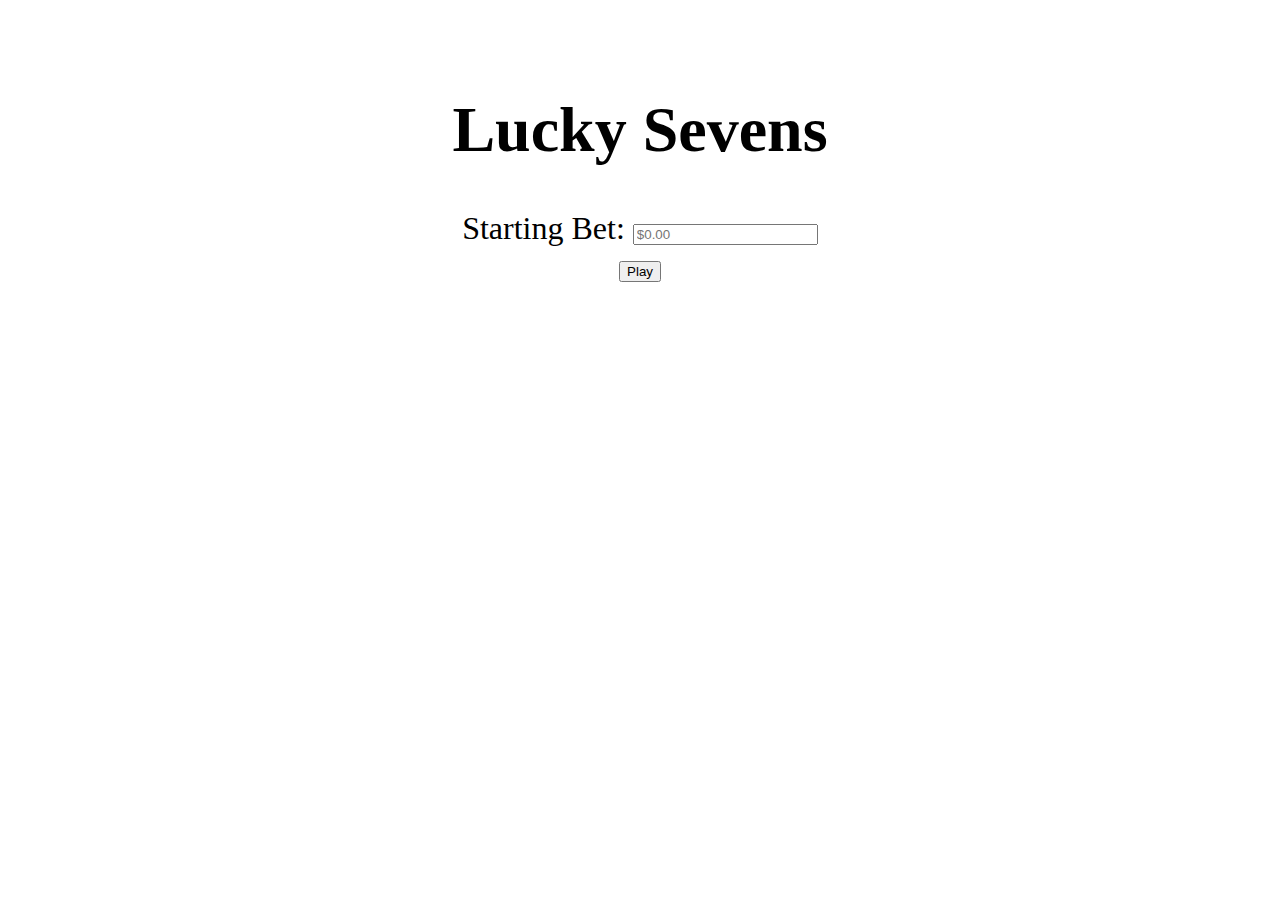
<file: LuckySevens2/luckySevens2.html>
<!DOCTYPE html>
<html>
    <head>
        <title>Lucky Sevens</title>
        <script type="text/javascript" src="script/luckySevens2.js"></script>
        <style type="text/css">
            h1, span, button {
                font-family: "Comic Sans MS";
            }
            h1 {
                padding-top: 50px;
                font-size: 4em;
            }
            form {
                font-size: 2em;
            }
            button {
                font-size: .8em;
            }
            table {
                font-family: "Comic Sans MS";
                text-align: left;
            }
            .hidden{
                display: none;
            }
            .unhidden{
                display: block;
            }
            tr:nth-child(odd) {
                background-color: lightgray;
            }
            table, tr, th, td {
                border-style: solid;
                border-color: black;
                
            }
        </style>
    </head>
    <body>
        <div id="game" style="text-align: center">
            <h1>Lucky Sevens</h1>
            <form onsubmit="play(); return false">
                <span>Starting Bet:
                    <input type="number" name="Starting Bet" id="bet" placeholder="$0.00" /></span>
                <br/>
                <input type="submit"  id="playButton" value="Play" />
            </form>
        </div>
        
        <div class="hidden" id="resultsTable">
            <table>
                <caption><h2>Results</h2></caption>
                <tr>
                    <th>Starting Bet</th>
                    <th id="resultBet"></th>
                </tr>
                <tr>
                    <td>Total Rolls Before Going Broke</td>
                    <td id="resultRollCounter"></td>
                </tr>
                <tr>
                    <td>Highest Amount Won</td>
                    <td id="resultMaxMoney"></td>
                </tr>
                <tr>
                    <td>Roll Count at Highest Amount Won</td>
                    <td id="resultMaxMoneyRoll"></td>
                </tr>
            </table>
        </div>
    </body>
    <script src="https://code.jquery.com/jquery-3.4.1.slim.min.js" integrity="sha384-J6qa4849blE2+poT4WnyKhv5vZF5SrPo0iEjwBvKU7imGFAV0wwj1yYfoRSJoZ+n" crossorigin="anonymous"></script>
    <script src="https://cdn.jsdelivr.net/npm/popper.js@1.16.0/dist/umd/popper.min.js" integrity="sha384-Q6E9RHvbIyZFJoft+2mJbHaEWldlvI9IOYy5n3zV9zzTtmI3UksdQRVvoxMfooAo" crossorigin="anonymous"></script>
<script src="https://stackpath.bootstrapcdn.com/bootstrap/4.4.1/js/bootstrap.min.js" integrity="sha384-wfSDF2E50Y2D1uUdj0O3uMBJnjuUD4Ih7YwaYd1iqfktj0Uod8GCExl3Og8ifwB6" crossorigin="anonymous"></script>

</html>
</file>
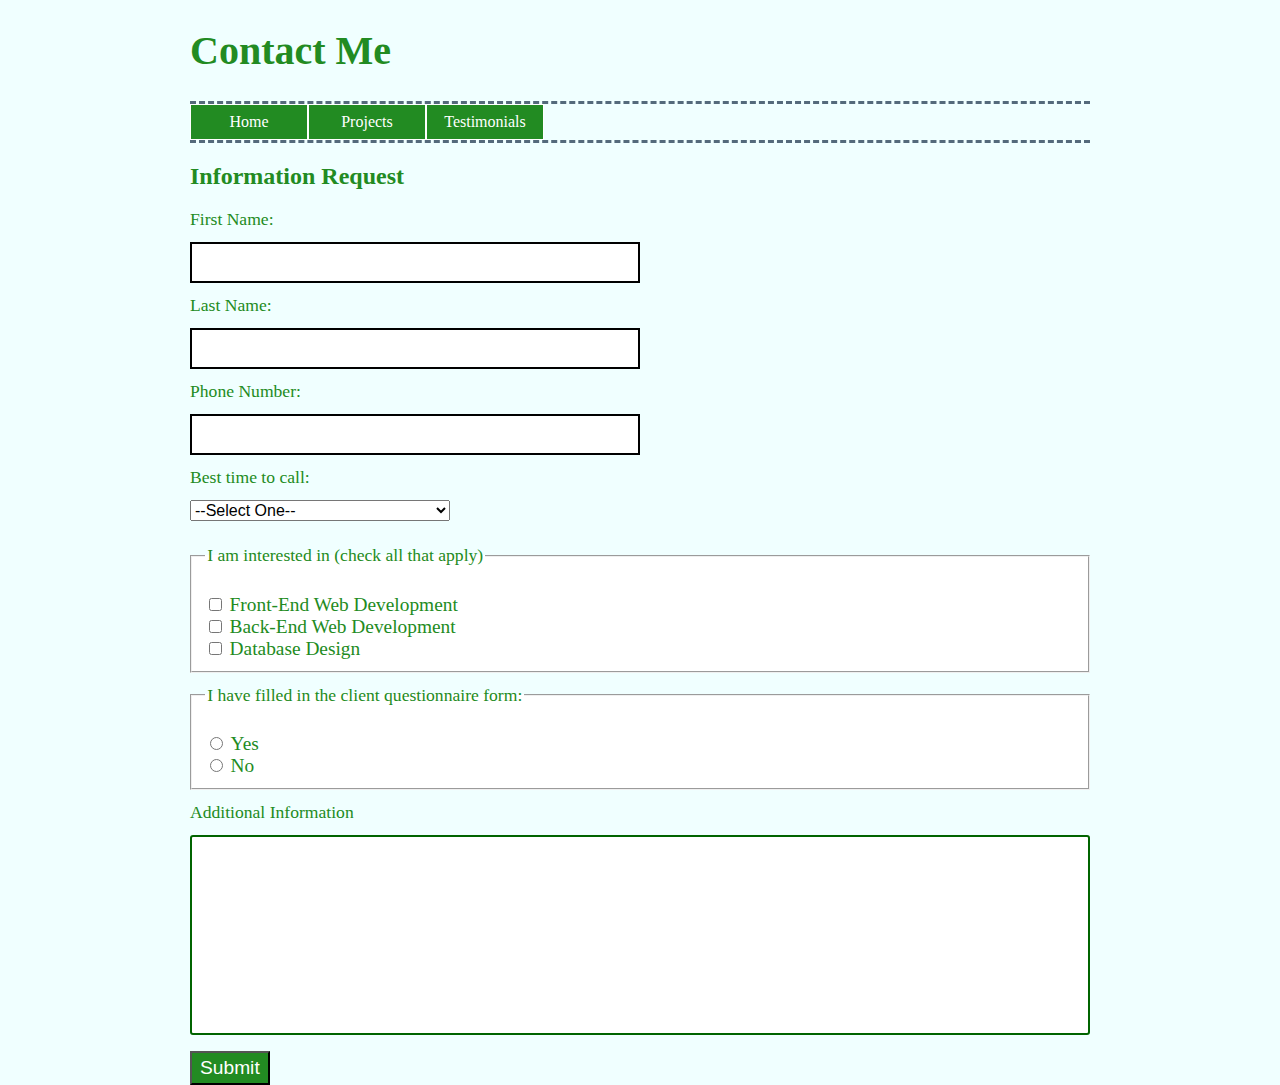
<file: portfolio/contact.html>
<!DOCTYPE html>
<html>
    <head>
        <title>Contact</title>
        <link href="styles/main.css" rel="stylesheet" type="text/css" />
        <style>
            label, fieldset {
                font-size: 1.1em;
            }
            input[type=text]{
                border: 2px solid;
                border-color: black;
                width: 50%;
                padding: 8px 8px;
                margin: 12px 0px;
                box-sizing: border-box;
                font-size: 1.1em;
            }
            fieldset {
                background-color: white;
                width: 100%;
                padding: 12 px 20px;
                margin: 12px 0px;
                box-sizing: border-box;
            }
            select, textarea {
                margin: 12px 0px;
                font-size: 1em;
            }
            input[type=submit] {
                font-size: 1.2em;
                background-color: forestgreen;
                color: white;
                padding: 4px 8px;
            }
            textarea {
                width: 100%;
                height: 200px;
                padding: 12px 20px;
                margin: 12px. 0;
                box-sizing: border-box;
                border: 2px solid;
                border-color: darkgreen;
                border-radius: 3px;
                background-color: white;
                resize: none;
            }
            
        </style>
    </head>
    
    <body>
        <h1>Contact Me</h1>
    <nav>
        <a href="index.html">Home</a>
        <a href="projects.html">Projects</a>
        <a href="testimonials.html">Testimonials</a>
        <div class="clear-float"></div>
    </nav>
        <h2>Information Request</h2>
            <form action="submit.html" method="POST">
                <label for="firstName">First Name:</label><br />
                <input type="text" name="firstName" /><br />
                <label for="lastName">Last Name:</label><br />
                <input type="text" name="lastName" /><br />
                <label for="phone">Phone Number:</label><br />
                <input type="text" id="phone" name="phone" /><br>
                <label for="contact">Best time to call:</label><br />
                <select id="contact" name="contact">
                    <option value="default" selected>--Select One--</option>
                    <option value="morning">Morning (8AM to 12PM Central)</option>
                    <option value="afternoon">Afternoon (12PM to 5PM Central)</option>
                    <option value="evening">Evening (5PM to 8PM Central)</option>
                </select><br />
                <fieldset>
                   <legend>I am interested in (check all that apply)</legend><br/>
                    <input type="checkbox" id="frontEnd" name="interest" value="frontEnd" />
                    <label for="frontEnd">Front-End Web Development</label><br />
                    <input type="checkbox" id="backEnd" name="interest" value="backEnd" />
                    <label for="backEnd">Back-End Web Development</label><br />
                    <input type="checkbox" id="databaseDesign" name="interest" value="databaseDesign" />
                    <label for="databaseDesign">Database Design</label><br />
                </fieldset>
                <fieldset>
                    <legend>I have filled in the client questionnaire form:</legend><br/>
                     <input type="radio" id="choice1" name="questionnaire" value="yes">
                     <label for="choice1">Yes</label><br/>
                     <input type="radio" id="choice2" name="questionnaire" value="no">
                     <label for="choice2">No</label><br/>  
                </fieldset>
                <label for="info">Additional Information</label><br/>
                <textarea id="info" name="info"></textarea><br/>
                <input type="submit" name="submit" value="Submit">
        </form>
    </body>
</html>
</file>
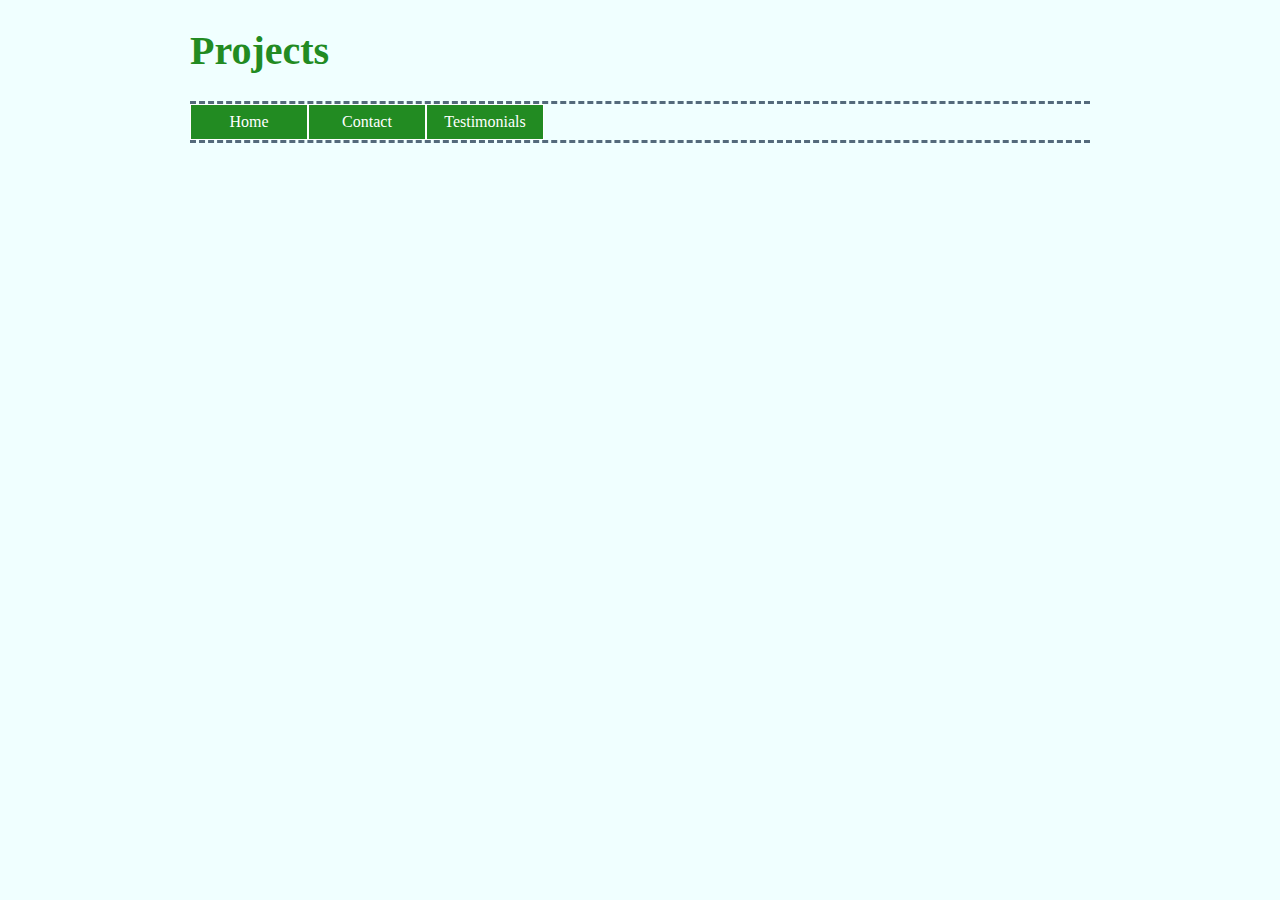
<file: portfolio/projects.html>
<!DOCTYPE html>
<html>
    <head>
        <title>Projects</title>
        <link href="styles/main.css" rel="stylesheet" type="text/css" />
    </head>
    
    <body>
    <h1>Projects</h1>
        <nav>
        <a href="index.html">Home</a>
        <a href="contact.html">Contact</a>
        <a href="testimonials.html">Testimonials</a>
        <div class="clear-float"></div>
        </nav>
    </body>
</html>
</file>
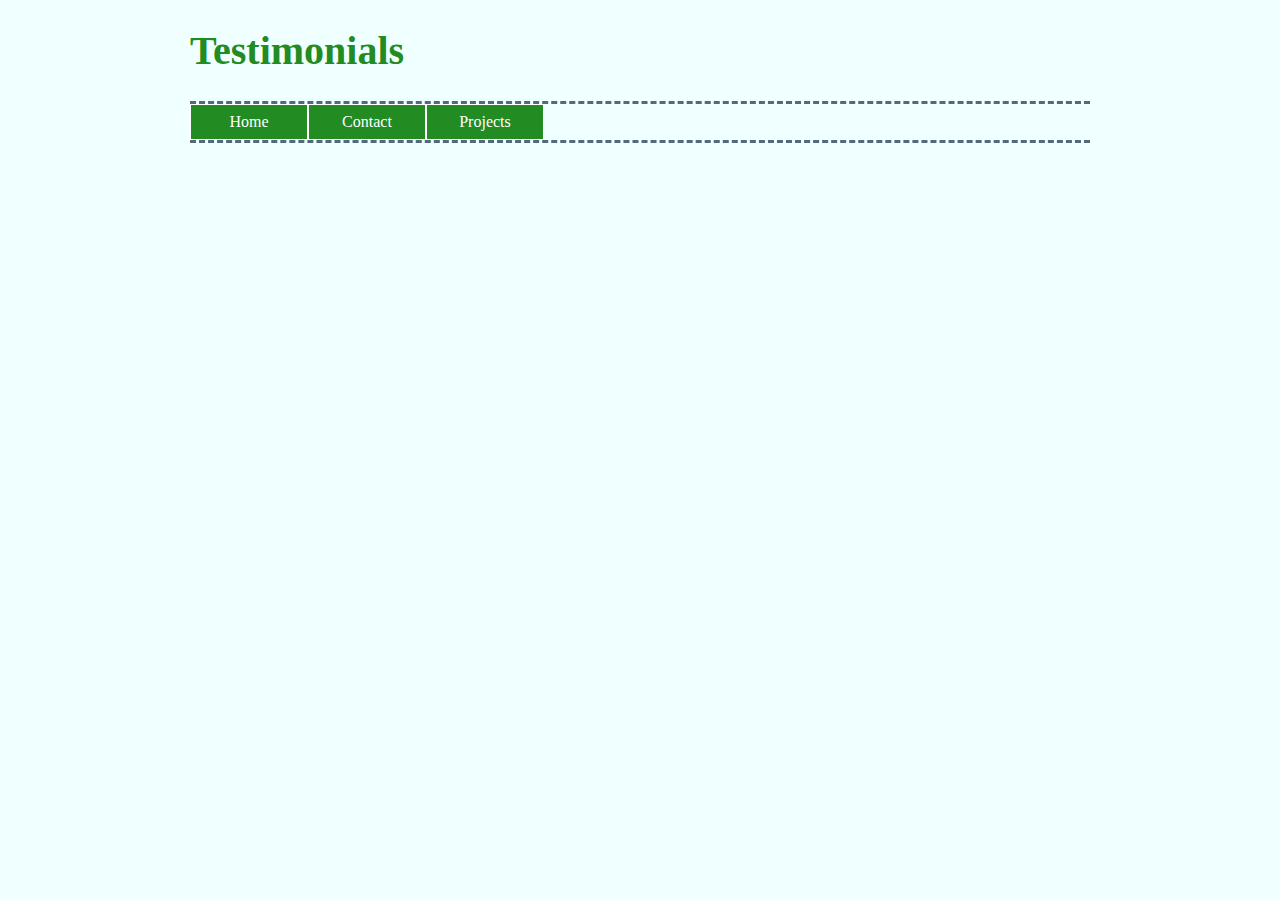
<file: portfolio/testimonials.html>
<!DOCTYPE html>
<html>
    <head>
        <title>Testimonials</title>
        <link href="styles/main.css" rel="stylesheet" type="text/css" />
    </head>
    
    <body>
    <h1>Testimonials</h1>
       <nav>
        <a href="index.html">Home</a>
        <a href="contact.html">Contact</a>
        <a href="projects.html">Projects</a>
        <div class="clear-float"></div>
        </nav>
    </body>
</html>
</file>
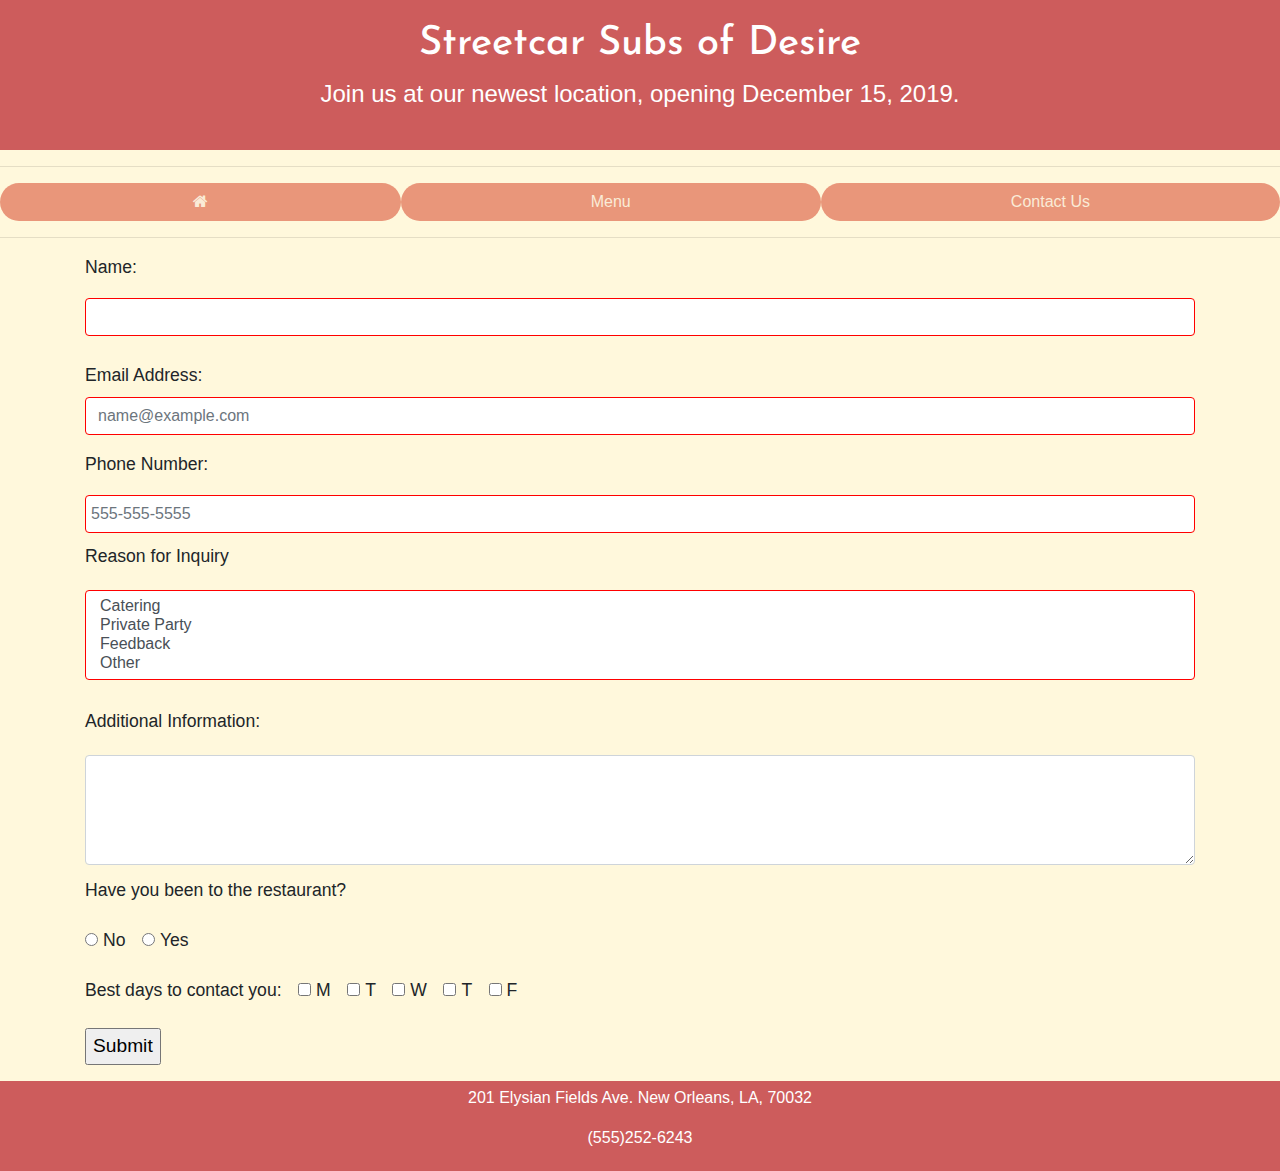
<file: Restaurant Site/contactUs.html>
<!DOCTYPE html>
<html>
    <head>
        <title>Contact Us</title>
        <link rel="stylesheet" href="styles/restaurantStyles.css" type="text/css">
        <link href="https://fonts.googleapis.com/css?family=Josefin+Sans&display=swap" rel="stylesheet">
        <meta charset="utf-8">
        <meta name="viewport" content="width=device-width, initial-scale=1, shrink-to-fit=no">
        <link href="https://stackpath.bootstrapcdn.com/bootstrap/4.4.1/css/bootstrap.min.css" rel="stylesheet" integrity="sha384-Vkoo8x4CGsO3+Hhxv8T/Q5PaXtkKtu6ug5TOeNV6gBiFeWPGFN9MuhOf23Q9Ifjh" crossorigin="anonymous">
        <link rel="stylesheet" href="https://cdnjs.cloudflare.com/ajax/libs/font-awesome/4.7.0/css/font-awesome.min.css">
        <style>
            h1 {
                font-family:'Josefin Sans', sans-serif;
            }
            body {
                background-color:cornsilk;
            }
            label, fieldset {
                font-size: 1.1em;
            }
            input[type=text] {
                padding: 5px 5px;
                margin: 10px 0;
                box-sizing:1.1em;
            }
            fieldset {
                width: 100%;
                padding: 10px 15px;
                margin: 10px 0;
                box-sizing: border-box;
            }
            select, textarea {
                margin: 12px 0px;
                font-size: 1em;
            }
            input[type=submit] {
                font-size: 1.2em;
                padding: 2px 6px;
            }
            textarea {
                width: 100%;
                padding: 12px 20px;
                margin: 12px 0;
                border-radius: 3px;
            }
        </style>
    </head>
    <body>
        <noscript class="noscript">We're sorry, our website is best viewed with JavaScript. If you have disabled JavaScript, please turn it on to view our page.</noscript>
        <header>
            <div class="container">
                <div class="row">
                    <div class="col-lg">
                        <h1>Streetcar Subs of Desire</h1>
                        <p>Join us at our newest location, opening December 15, 2019.</p>
                    </div>
                </div>
            </div>
        </header>
        <hr/>
        <nav class="nav nav-pills nav-fill">
            <a class="btn badge-pill nav-item active" href="home.html"><i class="fa fa-fw fa-home"></i></a>
            <a class="btn badge-pill nav-item" href="menu.html">Menu</a>
            <a class="btn badge-pill nav-item" href="contactUs.html">Contact Us</a>
        </nav>
        <hr/>
        <form id="contactUs" name="contactUs" action="">
            <div class="container">
                <div class="form-group">
                    <div class="row">
                        <div class="col-lg">
                            <label for="name">Name:</label>
                            <input type="text" class="form-control" id="name" required>
                        </div>
                    </div>
                </div>
            </div>
            <div class="container">
                <div class="form-group">
                    <div class="row">
                        <div class="col-lg">
                            <label for="email">Email Address:</label>
                            <input type="email" class="form-control" id="email" placeholder="name@example.com" required>
                        </div>
                    </div>
                </div>
            </div>
            <div class="container">
                <div class="form group">
                    <div class="row">
                        <div class="col-lg">
                            <label for="phone">Phone Number:</label>
                            <input type="text" class="form-control" id="phone" placeholder="555-555-5555" required>
                        </div>
                    </div>
                </div>
            </div>
            <div class="container">
                <div class="form-group">
                    <div class="row">
                        <div class="col-lg">
                        <label for="inquiry">Reason for Inquiry</label>
                        <select multiple class="form-control" id="inquiry" required>
                            <option value="default">Catering</option>
                            <option>Private Party</option>
                            <option>Feedback</option>
                            <option>Other</option>
                        </select>
                        </div>
                    </div>
                </div>
            </div>
            <div class="form group">
                <div class="container">
                    <div class="row">
                        <div class="col-lg">
                            <label for="info">Additional Information:</label>
                            <textarea class="form-control" id="info" rows="4"></textarea>
                        </div>
                    </div>
                </div>
            </div>
            <div class="container">
            <div class="row">
                <div class="col-lg">
                    <div class="form-group">
                        <div class="form-group form-group-inline">
                        <label for="question" class="radio inline" >Have you been to the restaurant?</label>
                        </div>
                        <div class="form-check-inline">
                            <label class="form-check-label">
                                <input type="radio" class="form-check-input" value="">No
                            </label>
                        </div>
                        <div class="form-check-inline">
                            <label class="corm-check-label">
                                <input type="radio" class="form-check-input" value="">Yes
                            </label>
                        </div>
                    </div>
                </div>
            </div>
        </div>
        <div class="container">
            <div class="row">
                <div class="col-lg">
                    <div class="form-group">
                        <div class="form-check form-check-inline" id="available">
                        <label for="available" >Best days to contact you:</label>
                        </div>
                        <div class="form-check-inline">
                            <label class="form-check-label" for="available">
                                <input class="form-check-input" type="checkbox" value="" id="available">M
                            </label>
                        </div>
                        <div class="form-check-inline">
                            <label class="form-check-label" for="available">
                                <input class="form-check-input" type="checkbox" value="" id="available">T
                            </label>
                        </div>
                        <div class="form-check-inline">
                            <label class="form-check-label" for="available">
                                <input class="form-check-input" type="checkbox" value="" id="available">W
                            </label>
                        </div>
                        <div class="form-check-inline">
                            <label class="form-check-label" for="available">
                                <input class="form-check-input" type="checkbox" value="" id="available">T
                            </label>
                        </div>
                        <div class="form-check-inline">
                            <label class="form-check-label" for="available">
                                <input class="form-check-input" type="checkbox" value="" id="available">F
                            </label>
                        </div>
                    </div>
                </div>
            </div>
        </div>
        <div class="container">
            <div class="row">
                <div class="col-lg">
                    <div class="form-group">
                        <input type="submit" value="Submit">
                    </div>
                </div>
            </div>
        </div>
<footer>
            <p>201 Elysian Fields Ave. New Orleans, LA, 70032</p>
            <p>(555)252-6243</p>
        </footer>
            <script src="https://code.jquery.com/jquery-3.4.1.slim.min.js" integrity="sha384-J6qa4849blE2+poT4WnyKhv5vZF5SrPo0iEjwBvKU7imGFAV0wwj1yYfoRSJoZ+n" crossorigin="anonymous"></script>
            <script src="https://cdn.jsdelivr.net/npm/popper.js@1.16.0/dist/umd/popper.min.js" integrity="sha384-Q6E9RHvbIyZFJoft+2mJbHaEWldlvI9IOYy5n3zV9zzTtmI3UksdQRVvoxMfooAo" crossorigin="anonymous"></script>
            <script src="https://stackpath.bootstrapcdn.com/bootstrap/4.4.1/js/bootstrap.min.js" integrity="sha384-wfSDF2E50Y2D1uUdj0O3uMBJnjuUD4Ih7YwaYd1iqfktj0Uod8GCExl3Og8ifwB6" crossorigin="anonymous"></script>
            <script>
                function validateForm() {
                    var x = document.forms["contactForm"]["contactUs"].value;
                    if (x == "") {
                        alert("You have not completed a field that is required.");
                        return false;
                }
                $('#contactForm')[0].validateForm();
                var $contactForm = $('#contactForm');
                if(! $contactForm[0].validateForm()) {
                    $contactForm.find(':submit').click();
                }
                }
            </script>
        </form>
    </body>
</html>
</file>
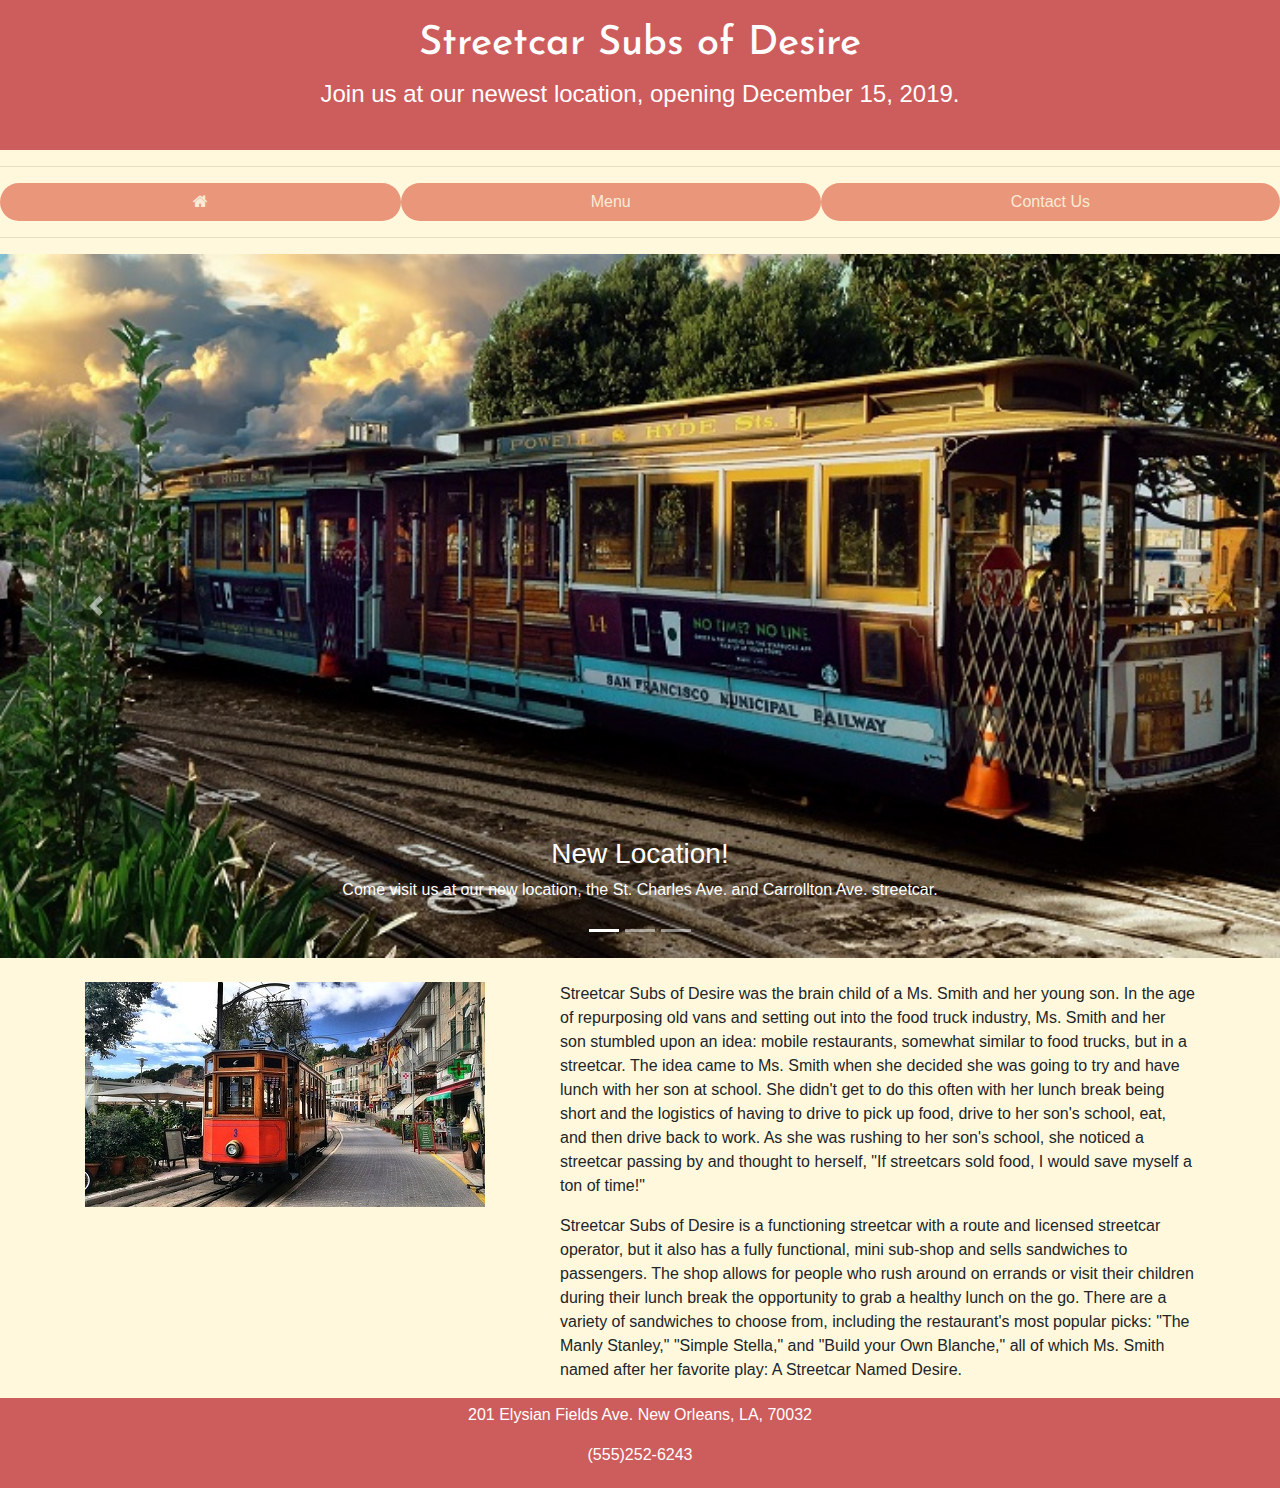
<file: Restaurant Site/home.html>
<!DOCTYPE html>
<html>
    <head>
        <title>Home Page</title>
        <link rel="stylesheet" href="styles/restaurantStyles.css" type="text/css">
        <link href="https://fonts.googleapis.com/css?family=Josefin+Sans&display=swap" rel="stylesheet">
        <meta charset="utf-8">
        <meta name="viewport" content="width=device-width, initial-scale=1, shrink-to-fit=no">
        <link href="https://stackpath.bootstrapcdn.com/bootstrap/4.4.1/css/bootstrap.min.css" rel="stylesheet" integrity="sha384-Vkoo8x4CGsO3+Hhxv8T/Q5PaXtkKtu6ug5TOeNV6gBiFeWPGFN9MuhOf23Q9Ifjh" crossorigin="anonymous">
        <link rel="stylesheet" href="https://cdnjs.cloudflare.com/ajax/libs/font-awesome/4.7.0/css/font-awesome.min.css">
        <style>
        h1 {
            font-family: 'Josefin Sans', sans-serif;
        }
        body {
            background-color: cornsilk;
        }
    </style>
    </head>
    <body>
        <noscript class="noscript">We're sorry, our website is best viewed with JavaScript. If you have disabled JavaScript, please turn it on to view our page.</noscript>
        <header>
            <div class="container">
                <div class="row">
                    <div class="col-lg">
                        <div class="page-header">
                        <h1>Streetcar Subs of Desire</h1>
                        <p>Join us at our newest location, opening December 15, 2019.</p>
                        </div>
                    </div>
                </div>
            </div>
        </header>
            <hr/>
             <nav class="nav nav-pills nav-fill">
            <a class="btn badge-pill nav-item active" href="home.html"><i class="fa fa-fw fa-home"></i></a>
            <a class="btn badge-pill nav-item" href="menu.html">Menu</a>
            <a class="btn badge-pill nav-item" href="contactUs.html">Contact Us</a>
        </nav>
            <hr/>
        
        <div id="carousel" class="carousel slide carousel-fade" data-ride="carousel">
            <ol class="carousel-indicators">
                <li data-target="#carousel" data-slide-to="0" class="active"></li>
                <li data-target="#carousel" data-slide-to="1"></li>
                <li data-target="#carousel" data-slide-to="2"></li>
            </ol>
            <div class="carousel-inner" role="listbox">
                <div class="carousel-item active">
                    <div class="view">
                        <img class="d-block w-100" src="images/new-location.jpg" alt="First Slide">
                        <div class="mask rgba-black-light"></div>
                    </div>
                    <div class="carousel-caption">
                        <h3 class="h3-responsive">New Location!</h3>
                        <p>Come visit us at our new location, the St. Charles Ave. and Carrollton Ave. streetcar.</p>
                    </div>
                </div>
                <div class="carousel-item">
                    <div class="view">
                        <img class="d-block w-100" src="images/seasonal-items.jpg" alt="Second Slide">
                        <div class="mask rgba-black-strong"></div>
                    </div>
                    <div class="carousel-caption">
                        <h3 class="h3-responsive">Seasonal Treats!</h3>
                        <p>Our new seasonal menu rolls out December 16 and will feature holiday favorites such as roasted turkey and gravy with mashed potatoes, honey glazed ham with sweetpotato casserole, and spicy cornbread stuffing.</p>
                    </div>
                </div>
                <div class="carousel-item">
                    <div class="view">
                        <img class="d-block w-100" src="images/bottle.jpg" alt="Third Slide">
                        <div class="mask rgba-black-slight"></div>
                    </div>
                    <div class="carousel-caption">
                        <h3 class="h3-responsive">Drink of the Month!</h3>
                        <p>The Drink of the Month for December is SG Special Brew--a secret soda blend with hints of vanilla and rootbeer.</p>
                    </div>
                </div>
            </div>
            <a class="carousel-control-prev" href="#carousel" role="button" data-slide="prev">
                <span class="carousel-control-prev-icon" aria-hidden="true"></span>
                <span class="sr-only">Previous</span>
            </a>
            <a class="carousel-control-next" href="#carousel" role="button" data-slide="next">
                <span class="carousel-control-next-icon" aria-hidden="true"></span>
                <span class="sr-only">Next</span>
            </a>
        </div><br/>
        
        <section>
            <article id="about-restaurant">
                <div class="container">
                    <div class="row">
                        <div class="col-lg-5">
                        <img src="images/streetcar.jpg" alt="Photo of a streetcar" border="1px solid" style="float:left"/>
                        </div>
                        <div class="col-lg-7">
                        <p>Streetcar Subs of Desire was the brain child of a Ms. Smith and her young son. In the age of repurposing old vans and setting out into the food truck industry, Ms. Smith and her son stumbled upon an idea: mobile restaurants, somewhat similar to food trucks, but in a streetcar. The idea came to Ms. Smith when she decided she was going to try and have lunch with her son at school. She didn't get to do this often with her lunch break being short and the logistics of having to drive to pick up food, drive to her son's school, eat, and then drive back to work. As she was rushing to her son's school, she noticed a streetcar passing by and thought to herself, "If streetcars sold food, I would save myself a ton of time!"</p>
                        <p>Streetcar Subs of Desire is a functioning streetcar with a route and licensed streetcar operator, but it also has a fully functional, mini sub-shop and sells sandwiches to passengers. The shop allows for people who rush around on errands or visit their children during their lunch break the opportunity to grab a healthy lunch on the go. There are a variety of sandwiches to choose from, including the restaurant's most popular picks: "The Manly Stanley," "Simple Stella," and "Build your Own Blanche," all of which Ms. Smith named after her favorite play: A Streetcar Named Desire.</p>
                        </div>
                    </div>
                </div>
                <div style="clear:both"></div>
            </article>
        </section>
        <footer>
            <p>201 Elysian Fields Ave. New Orleans, LA, 70032</p>
            <p>(555)252-6243</p>
        </footer>
        <script src="https://code.jquery.com/jquery-3.4.1.slim.min.js" integrity="sha384-J6qa4849blE2+poT4WnyKhv5vZF5SrPo0iEjwBvKU7imGFAV0wwj1yYfoRSJoZ+n" crossorigin="anonymous"></script>
        <script src="https://cdn.jsdelivr.net/npm/popper.js@1.16.0/dist/umd/popper.min.js" integrity="sha384-Q6E9RHvbIyZFJoft+2mJbHaEWldlvI9IOYy5n3zV9zzTtmI3UksdQRVvoxMfooAo" crossorigin="anonymous"></script>
        <script src="https://stackpath.bootstrapcdn.com/bootstrap/4.4.1/js/bootstrap.min.js" integrity="sha384-wfSDF2E50Y2D1uUdj0O3uMBJnjuUD4Ih7YwaYd1iqfktj0Uod8GCExl3Og8ifwB6" crossorigin="anonymous"></script>
        <noscript class="noscript">We're sorry, our website is best viewed with JavaScript. If you have disabled JavaScript, please turn it on to view our page.</noscript>
    </body>
</html>
</file>
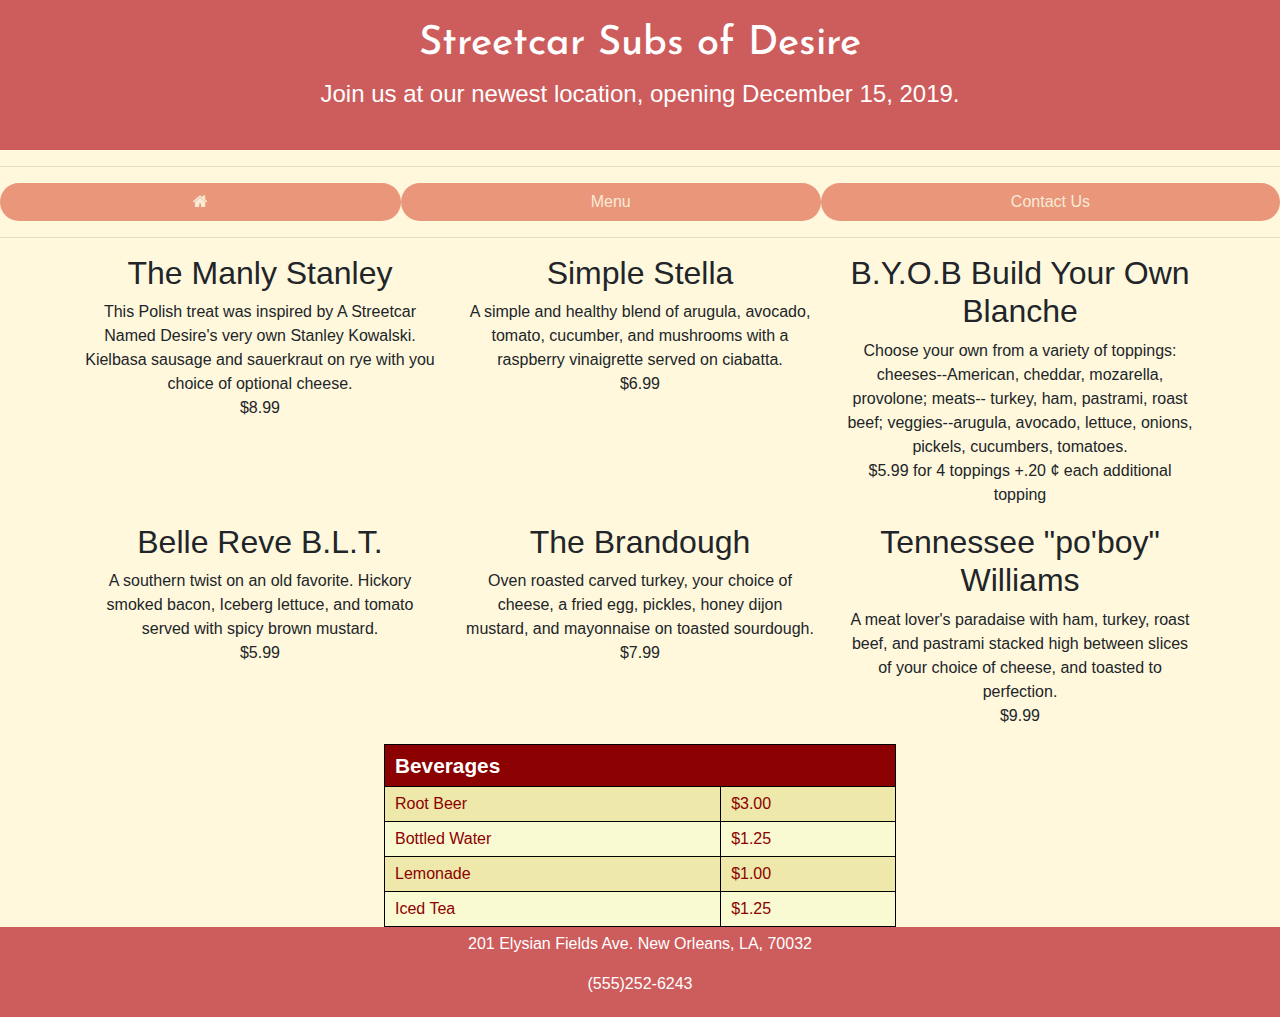
<file: Restaurant Site/menu.html>
<!DOCTYPE html>
<html>
    <head>
        <title>Menu</title>
        <link rel="stylesheet" href="styles/restaurantStyles.css" type="text/css">
        <link href="https://fonts.googleapis.com/css?family=Josefin+Sans&display=swap" rel="stylesheet">
        <meta charset="utf-8">
        <meta name="viewport" content="width=device-width, initial-scale=1, shrink-to-fit=no">
        <link href="https://stackpath.bootstrapcdn.com/bootstrap/4.4.1/css/bootstrap.min.css" rel="stylesheet" integrity="sha384-Vkoo8x4CGsO3+Hhxv8T/Q5PaXtkKtu6ug5TOeNV6gBiFeWPGFN9MuhOf23Q9Ifjh" crossorigin="anonymous">
        <link rel="stylesheet" href="https://cdnjs.cloudflare.com/ajax/libs/font-awesome/4.7.0/css/font-awesome.min.css">
    <style>
        h1 {
            font-family: 'Josefin Sans', sans-serif;
        }
        body {
            background-color:cornsilk;
        }
        th {
            font-size: 1.3em;
        }
        #beverages {
            border: 1.5px solid;
            border-color: black;
            border-collapse: collapse;
            padding: 5px 10px;
        }
        table#beverages {
            width: 40%;
            margin: auto;
        }
        th#beverages {
            background-color:darkred;
            color: white;
        }
        tbody#beverages {
            color: darkred;
        }
        tbody#beverages tr:nth-child(odd) {
            background-color: palegoldenrod;
        }
        tbody#beverages tr:nth-child(even) {
            background-color: lightgoldenrodyellow;
        }
        
    </style>
    </head>
        <noscript class="noscript">We're sorry, our website is best viewed with JavaScript. If you have disabled JavaScript, please turn it on to view our page.</noscript>
    <body>
        <header>
            <div class="container">
                <div class="row">
                    <div class="col-lg">
                        <div class="page-header">
                        <h1>Streetcar Subs of Desire</h1>
                        <p>Join us at our newest location, opening December 15, 2019.</p>
                        </div>
                    </div>
                </div>
            </div>
        </header>

        <hr/>
             <nav class="nav nav-pills nav-fill">
            <a class="btn badge-pill nav-item active" href="home.html"><i class="fa fa-fw fa-home"></i></a>
            <a class="btn badge-pill nav-item" href="menu.html">Menu</a>
            <a class="btn badge-pill nav-item" href="contactUs.html">Contact Us</a>
        </nav>
        <hr/>
        
        <article id="menuOptions">
        <div style="text-align: center">
        <div class="container">
            <div class="row">
                <div class="col-lg-4" style="float:left">
                    <h2>The Manly Stanley</h2>
                    <p>This Polish treat was inspired by A Streetcar Named Desire's very own Stanley Kowalski. Kielbasa sausage and sauerkraut on rye with you choice of optional cheese.<br/>$8.99</p>
                </div>
                <div class="col-lg-4">
                    <h2>Simple Stella</h2>
                    <p>A simple and healthy blend of arugula, avocado, tomato, cucumber, and mushrooms with a raspberry vinaigrette served on ciabatta.<br/>$6.99</p>
                </div>
                <div class="col-lg-4">
                    <h2>B.Y.O.B Build Your Own Blanche</h2>
                    <p>Choose your own from a variety of toppings: cheeses--American, cheddar, mozarella, provolone; meats-- turkey, ham, pastrami, roast beef; veggies--arugula, avocado, lettuce, onions, pickels, cucumbers, tomatoes.<br/>$5.99 for 4 toppings +.20 &cent; each additional topping</p>
                </div>
            </div>
        </div>
        </div>
            <div style="clear:both"></div>
        </article>
        <article id="menuOptionsTwo">
            <div style="text-align: center">
            <div class="container">
                <div class="row">
                    <div class="col-lg-4">
                        <h2>Belle Reve B.L.T.</h2>
                        <p>A southern twist on an old favorite. Hickory smoked bacon, Iceberg lettuce, and tomato served with spicy brown mustard.<br/>$5.99</p>
                    </div>
                    <div class="col-lg-4">
                        <h2>The Brandough</h2>
                        <p>Oven roasted carved turkey, your choice of cheese, a fried egg, pickles, honey dijon mustard, and mayonnaise on toasted sourdough.<br/> $7.99</p>
                    </div>
                    <div class="col-lg-4">
                        <h2>Tennessee "po'boy" Williams</h2>
                        <p>A meat lover's paradaise with ham, turkey, roast beef, and pastrami stacked high between slices of your choice of cheese, and toasted to perfection.<br/>$9.99</p>
                    </div>
                </div>
            </div>
            </div>
            <div style="clear:both"></div>
        </article>
        
        <section>
            <table id="beverages">
                <thead id="beverages">
                <tr>
                    <th style="text-align: left" id="beverages" colspan="2">Beverages</th>
                </tr>
                </thead>
                <tbody id="beverages">
                <tr>
                    <td id="beverages">Root Beer</td>
                    <td id="beverages">$3.00</td>
                </tr>
                <tr>
                    <td id="beverages">Bottled Water</td>
                    <td id="beverages">$1.25</td>
                </tr>
                <tr>
                    <td id="beverages">Lemonade</td>
                    <td id="beverages">$1.00</td>
                </tr>
                <tr>
                    <td id="beverages">Iced Tea</td>
                    <td id="beverages">$1.25</td>
                </tr>
                </tbody>
            </table>
        </section>
        <footer>
            <p>201 Elysian Fields Ave. New Orleans, LA, 70032</p>
            <p>(555)252-6243</p>
        </footer>
          <script src="https://code.jquery.com/jquery-3.4.1.slim.min.js" integrity="sha384-J6qa4849blE2+poT4WnyKhv5vZF5SrPo0iEjwBvKU7imGFAV0wwj1yYfoRSJoZ+n" crossorigin="anonymous"></script>
        <script src="https://cdn.jsdelivr.net/npm/popper.js@1.16.0/dist/umd/popper.min.js" integrity="sha384-Q6E9RHvbIyZFJoft+2mJbHaEWldlvI9IOYy5n3zV9zzTtmI3UksdQRVvoxMfooAo" crossorigin="anonymous"></script>
        <script src="https://stackpath.bootstrapcdn.com/bootstrap/4.4.1/js/bootstrap.min.js" integrity="sha384-wfSDF2E50Y2D1uUdj0O3uMBJnjuUD4Ih7YwaYd1iqfktj0Uod8GCExl3Og8ifwB6" crossorigin="anonymous"></script>
    </body>
</html>
</file>
<file: portfolio/styles/main.css>
/*
Creator: Deni Balak
Date Created: 11/28/19
Date Last Modified:
*/
body {
    background-color: azure;
    font-family: times new roman, serif;
    color: forestgreen;
    max-width: 900px;
    margin: 0 auto;
}
header, footer {
    background-color: darkgreen;
    color: white;
    height: 100px;
    text-align: center;
    padding: 30px 10px 20px 10px;
}
h1 {
    font-size: 2.5em;
}
nav {
    border-top: 3px dashed #546a7b;
    border-bottom: 3px dashed #546a7b;
    margin-top: 4px;
}
.clear-float{
    clear:both;
}
article img {
    float:left;
}
.right-content {
    float: left;
}
article {
    margin-bottom: 16px
}
nav a {
    background-color:forestgreen;
    color: white;
    padding: 8px;
    border: thin solid;
    border-color: white;
    text-decoration: none;
    text-align: center;
    display: block;
    margin: 20 px;
    width: 100px;
    float: left;
}
nav a:hover {
    background-color: azure;
    color: darkgreen;
}
nav a:active {
    font-weight: bold;
}
nav a:visited {
    color: lawngreen;
}
</file>
<file: Restaurant Site/styles/restaurantStyles.css>
/* 
Created by: Deni Balak
Date Created: 11/29/2019
Date Modified:
*/
header, footer {
    background-color: indianred;
    color: white;
    text-align: center;
}
header {
    font-size: 1.5em;
    height: 150px;
    padding: 20px 5px 20px 5px;
}
footer {
    font-size: 1em;
    padding: 5px 5px 5px 5px; 
}
.nav-pills a{
    background-color: darksalmon;
    color: antiquewhite;
}
.nav-pills a:active{
    text-decoration: none;
}
.nav-pills:visited{
    background-color: rosybrown;
    color: darkred;
}
.nav-pills:hover{
    font-weight: bold;
}
.nav-pills{
    justify-content: center;
}
.carousel .item {
    height: 100px;
}
.item img{
    min-height: 100px;
}
.form-group {
    justify-content: center;
}
input:invalid, input:invalid:required, select:invalid, select:invalid:required {
    border: 1.5px solid red;
}
</file>
